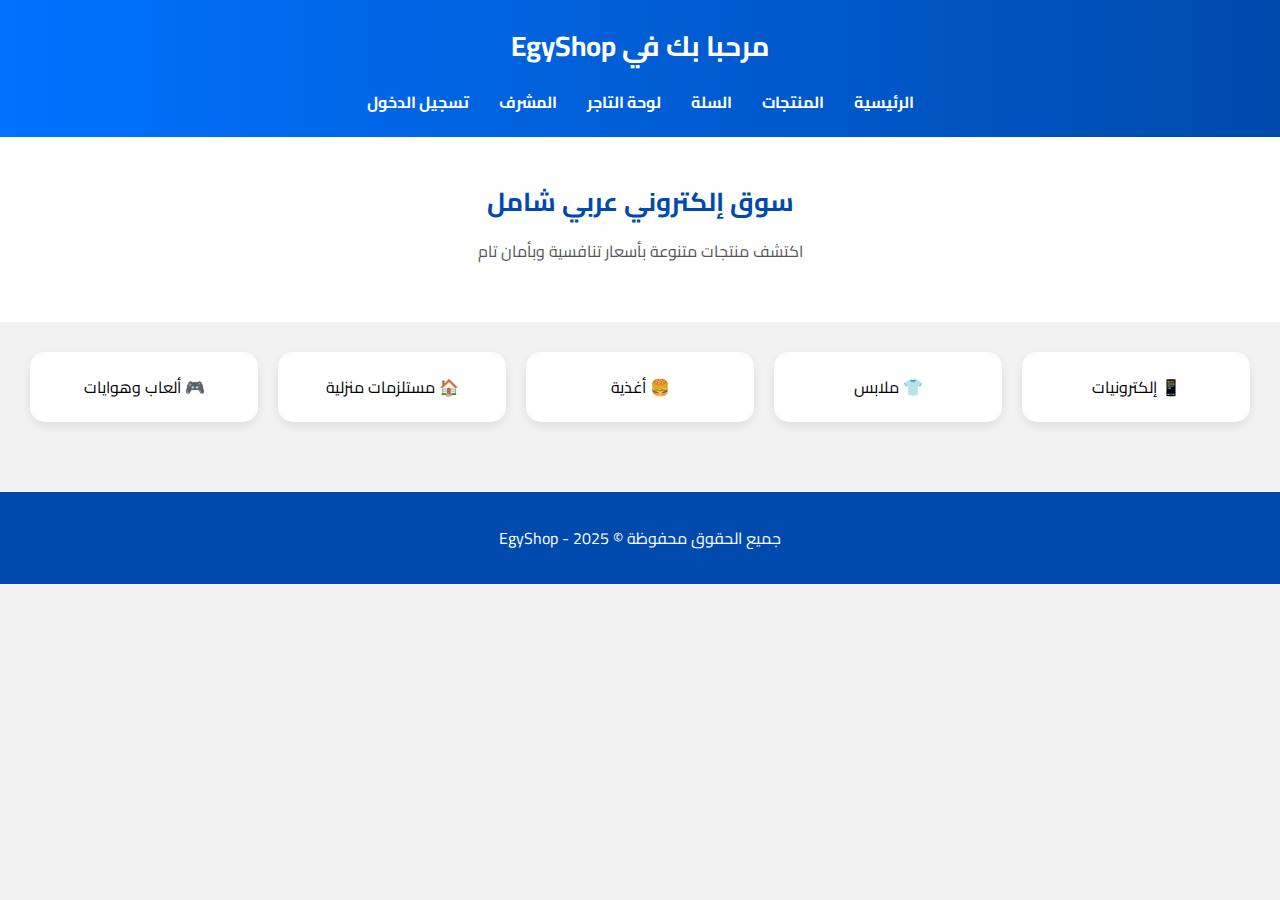
<file: main.html>
<!DOCTYPE html><html lang="ar" dir="rtl">
<head>
  <meta charset="UTF-8">
  <meta name="viewport" content="width=device-width, initial-scale=1.0">
  <title>الرئيسية | EgyShop</title>
  <link href="https://fonts.googleapis.com/css2?family=Cairo:wght@500;700&display=swap" rel="stylesheet">
  <style>
    body { margin: 0; font-family: 'Cairo', sans-serif; background: #f2f2f2; }
    header {
      background: linear-gradient(to left, #004aad, #0072ff);
      color: white;
      padding: 20px;
      text-align: center;
    }
    header h1 {
      margin: 0;
      font-size: 28px;
    }
    nav {
      display: flex;
      justify-content: center;
      flex-wrap: wrap;
      margin-top: 15px;
    }
    nav a {
      color: white;
      text-decoration: none;
      margin: 0 15px;
      font-weight: bold;
      font-size: 16px;
    }
    .hero {
      background: #fff;
      padding: 40px 20px;
      text-align: center;
    }
    .hero h2 {
      margin: 0;
      font-size: 26px;
      color: #004aad;
    }
    .hero p {
      color: #555;
      margin-top: 10px;
    }
    .categories {
      display: grid;
      grid-template-columns: repeat(auto-fit, minmax(140px, 1fr));
      gap: 20px;
      padding: 30px;
    }
    .cat-box {
      background: white;
      padding: 20px;
      border-radius: 15px;
      text-align: center;
      box-shadow: 0 4px 10px rgba(0,0,0,0.08);
      transition: 0.3s;
      cursor: pointer;
    }
    .cat-box:hover {
      background: #004aad;
      color: white;
      transform: scale(1.05);
    }
    footer {
      background: #004aad;
      color: white;
      text-align: center;
      padding: 15px;
      margin-top: 40px;
    }
  </style>
</head>
<body>  <header>
    <h1>مرحبا بك في EgyShop</h1>
    <nav>
      <a href="main.html">الرئيسية</a>
      <a href="products.html">المنتجات</a>
      <a href="cart.html">السلة</a>
      <a href="dashboard.html">لوحة التاجر</a>
      <a href="admin.html">المشرف</a>
      <a href="login.html">تسجيل الدخول</a>
    </nav>
  </header>  <section class="hero">
    <h2>سوق إلكتروني عربي شامل</h2>
    <p>اكتشف منتجات متنوعة بأسعار تنافسية وبأمان تام</p>
  </section>  <section class="categories">
    <div class="cat-box">📱 إلكترونيات</div>
    <div class="cat-box">👕 ملابس</div>
    <div class="cat-box">🍔 أغذية</div>
    <div class="cat-box">🏠 مستلزمات منزلية</div>
    <div class="cat-box">🎮 ألعاب وهوايات</div>
  </section>  <footer>
    <p>جميع الحقوق محفوظة &copy; 2025 - EgyShop</p>
  </footer></body>
</html>
</file>
